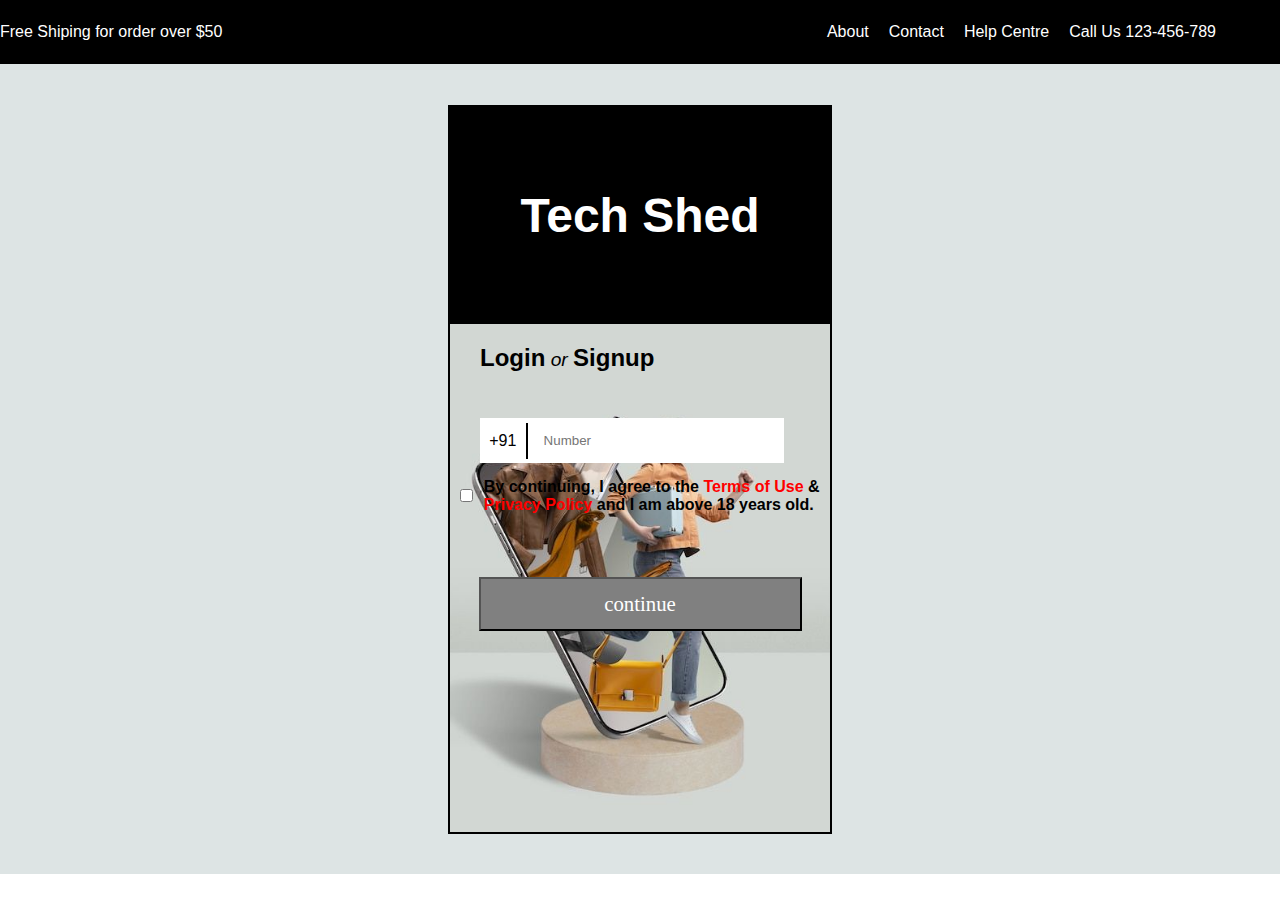
<file: login.html>
<!DOCTYPE html>
<html lang="en">
<head>
    <meta charset="UTF-8">
    <meta name="viewport" content="width=device-width, initial-scale=1.0">
    <title>Document</title>
    <link rel="stylesheet" href="style.css">
    <link rel="stylesheet" href="login.css">
</head>
<body>
    <header >
        <p>Free Shiping for order over $50</p>
        <ul>
        <li><a href="#">About</a></li>
        <li><a href="#">Contact</a></li>
        <li><a href="#">Help Centre</a></li>
        <li><a href="#">Call Us 123-456-789</a></li>
    </ul>
    </header>
    <div class="login-screen">
        <div class="login-box">
            <div class="login-box-head">
                <h1>Tech Shed</h1>
            </div>
            <div class="login-mob-num">
                <h2>Login<span> or </span> Signup</h2>
                <div class="login-number-box">
                    <div class="login-number-box-code">+91</div>
                    <div class="login-number-box-text">
                        <input type="number" name="" placeholder="Number" id=""></div>
                </div>
                <div class="login-mob-check">
                    <div class="login-mob-check-box"><input type="checkbox" name="" id=""></div>
                    <div class="login-mob-check-text">By continuing, I agree to the <span> Terms of Use </span> & <br>
                    <span>Privacy Policy </span> and I am above 18 years old.</div>
                </div>
                <div class="login-mob-btn-box">
                    <button>continue</button>
                </div>
            </div>
        </div>
    </div>
  
</body>
</html>
</file>
<file: style.css>
@import url('https://fonts.googleapis.com/css2?family=Bebas+Neue&family=Dancing+Script&family=Lato:ital,wght@0,100;0,300;0,400;0,700;0,900;1,100;1,300;1,400;1,700;1,900&family=Roboto+Condensed:ital,wght@0,100..900;1,100..900&family=Ubuntu:ital,wght@0,300;0,400;0,500;0,700;1,300;1,400;1,500;1,700&display=swap');

*{
    margin: 0;
    padding: 0;
    box-sizing: border-box;
    /* background-color: #f9fafa */
    font-family: sans-serif;
}
header{
    height: 5vw;
    width: 100%;
    background-color: black;
    display: flex;
    align-items: center;
    justify-content: space-between;
    margin-top: 0px;
}
header p{
    color: white;
}
header ul{
    list-style: none;
    display: flex;
    gap: 20px;
    margin-right: 5%;
    cursor: pointer;
   
    
}
header ul li a{
    color: white;
    text-decoration: none;
    font-size: 1rem;
   

}
header ul li a:hover{
    color: blue;
}

nav{
    display: flex;
    justify-content: space-between;
    height: 10vh;
    width: 100%;
    /* border: 2px solid black; */
    background-color: white;
}
nav .logo{
    font-size: 45px;
    font-weight: 600;
    font-family: Calibri;
    margin-left: 30px;
}
.logo a{
    text-decoration: none;
    color: black;
    cursor: default;
}
nav .icons{
    display: flex;
    gap: 30px;
    font-size: 21px;
    align-items: center;
    margin-right: 30px;
    cursor: pointer;
}
.usl{
    display: flex;
}

nav .icons .usl p a{
    text-decoration: none;
    color: black;
    

}

.menu{
    display: flex;
    height: 6vh;
    width: 100%;
    /* border: 2px solid black; */
    background-color: #dde4e4;
    position: sticky;
    top: 0px;
}
.menu ul{
    display: flex;
    list-style: none;
    gap: 20px;
    font-family: sans-serif;
    align-items: center;
    margin-left: 10px;
    cursor: pointer;
}

.menu ul li a{
    text-decoration: none;
    color: black;
    font-size: 20px;

}
.menu ul li a:hover{
    color: blue;
    
}
#main{
    display: flex;
    
}
@keyframes main-img-change {
    0% { background-image: url(image/photo4.jpg); }

     
      50% { background-image: url(image/bg-img6.jpg); }

      75%
      {
        background-image: url(image/bg-img6.jpg);
      }
    
}

#main .main-img{
    display: flex;
    width: 100%;
    height: 80vh;
    /* background-image: url(image/photo4.jpg); */
    background-repeat: no-repeat;
    background-size: cover;
    background-position: right; 
    flex-direction: column;
    animation: main-img-change 10s infinite linear;
}
#main .main-img .red-text{ 
    display: flex;
    justify-content: center;
    align-items: center;
    width: 10vw;
    height: 5vh;
    font-size: 20px;
    background-color: #D72D2D;
    color: white;
   margin-left: 9%;
    margin-top: 15vh;
}
#main .main-img .main-content{
    display: flex;
    font-size: 60px;
    font-weight: 600;
    color: black;
    font-family: sans-serif;
    /* margin-top: 25vh; */
    margin-left: 9%;
    /* -webkit-text-stroke: 2px;
    -webkit-text-stroke-color: black; */
}
#main .main-img .main-text{
    font-size: 25px;
    font-weight: 10;
    font-family:  sans-serif;
    margin-left: 9%;
}
.main-btn{
    display: flex;
    width: 12vw;
    height: 8vh;
    font-size: 20px;
    justify-content: center;
    align-items: center;
    margin-top: 2%;
    margin-left: 12%;
    border-radius: 25px;
    background-color: blueviolet;
    color: white;
    font-weight: 50;
    font-family: sans-serif;
    cursor: pointer;
}
#main .main-img a{
    text-decoration: none;
}

.main-btn:hover{
    color: blueviolet;
    background-color: white;
}

 /* Main 2 start here */
#main-2{
    height: 80vh;
    width: 100%;
    display: flex;
    justify-content: space-evenly;
    align-items: center;
    background-color: #dde4e4;
}
#main-2 .main2{
    width: 45%;
    height: 90%;
  
    
}
#img1{
    height: 100%;
    width: 100%;
     background-image: url(image/elephoto.avif);
    background-repeat: no-repeat;
    background-size: cover;
  
}
 
#img2{
    height: 100%;
    width: 100%;
    background-image: url(image/headphone1.avif);
    background-repeat: no-repeat;
    background-size: cover;
} 
#main-2 .main2-content{
    color: white;
    flex-direction: column;
    display: flex;
    margin-left: 30px;
    margin-top: 10%;
    
    
}
.main2-text{
    font-size: 30px;
    font-weight: 200;
 
    font-family: sans-serif;
    
}

.main2-dis{
    font-size: 50px;
    font-weight: 700;
    font-family: sans-serif;
}
.main2-btn{
    margin-top: 15px;
    display: flex;
    width: 20%;
    height: 6vh;
    border: .5px solid white;
    background-color: white;
    justify-content: center;
    align-items: center;
    color: black;
    font-weight: 100;
    font-size:3vh ;
    border-radius: 40px;
    cursor: pointer;
    font-family: sans-serif;
}
.main2-btn:hover{
    background-color: transparent;
}

/* main 3 start here */
.main-3{
    width: 100%;
    height: 40vh;
    display: flex;
    justify-content: center;
    align-items: center;
    background-color: #dde4e4;
}
.main3-box{
    display: flex;
    width: 93%;
    height: 80%;
   
    flex-direction: row;
    background-color: white;
}
.main3-child{
    display: flex;
    align-items: center;
    width: 25%;
    height: 100%;
    

}
.main3-child-img1{
    height: 40%;
    width: 30%;
    background-image: url(image/delivery-bike.png);
    background-size: contain;
    background-repeat: no-repeat;
    margin-left: 80px;
}
.main3-child-img2{
    height: 40%;
    width: 30%;
    
    background-image: url(image/complete.png);
    background-size: contain;
    background-repeat: no-repeat;
    margin-left: 20px;
}
.main3-child-img3{
    height: 40%;
    width: 30%;
    
    background-image: url(image/wallet.png);
    background-size: contain;
    background-repeat: no-repeat;
    margin-left: 20px;
}
.main3-child-img4{
    height: 40%;
    width: 30%;
  
    background-image: url(image/24-7.png);
    background-size: contain;
    background-repeat: no-repeat;
    margin-left: 20px;
}
.main3-child p{
    font-size: 1.5rem;
    font-family: sans-serif;
    font-weight: 700;
}


/* Main 4 start here */


.main-4{
    display: flex;
    height: 100vh;
    width: 100%;

    background-color: #dde4e4;
    justify-content: center;
    align-items: center;
}
.main4-box{
   
    height: 90%;
    width: 93%;
    /* border: 2px solid black; */
    background-color: white;
   
}
.main4-head{
    display: flex;
    justify-content: center;
    align-items: center;
    height: 10%;
    width: 100%;
    /* border: 2px solid black; */
    font-size: 2rem;
    font-weight: 600;
    font-family: sans-serif;

}
.main4-items{
    display: grid;
    height: 63vh;
    width: 85vw;
    grid-template-columns: repeat(7,20vw);
    overflow-x: scroll;
    /* border: 2px solid black; */
    gap: 15px;
    scrollbar-width: none;
    margin-left: 60px;
}
.main4-child{
    width: 100%;
    height: 100%;
    border: 2px solid #dde4e4;
    /* border: 2px solid black; */
    flex-direction: column;
    justify-content: center;
}
    

.main4-img1{
    width: 100%;
    height: 70%;
    /* border: 2px solid black; */
    background-image: url(image/tablet-1.avif);
    background-repeat: no-repeat;
    background-size: cover;
    border-radius: 50%;
     /* border: 2px solid black; */
    
}
.main4-img1:hover{
    background-size: 104%;
}
.main4-img2{
    width: 100%;
    height: 70%;
    /* border: 2px solid black; */
    background-image: url(image/tablet-2.avif);
     background-repeat: no-repeat;
    background-size: cover;
    border-radius: 50%;
}
.main4-img2:hover{
    background-size: 104%;
}
.main4-img3{
    width: 100%;
    height: 70%;
    /* border: 2px solid black; */
    background-image: url(image/tv.avif);
     background-repeat: no-repeat;
    background-size: cover;
    border-radius: 50%;
}
.main4-img3:hover{
    background-size: 104%;
}
.main4-img4{
    width: 100%;
    height: 70%;
    /* border: 2px solid black; */
    background-image: url(image/wrist.avif);
     background-repeat: no-repeat;
    background-size: cover;
    border-radius: 50%;
}
.main4-img4:hover{
    background-size: 104%;
}
.main4-img5{
    width: 100%;
    height: 70%;
    /* border: 2px solid black; */
    background-image: url(image/smartwatch.png);
     background-repeat: no-repeat;
    background-size: cover;
    border-radius: 50%;
}
.main4-img5:hover{
    background-size: 104%;
}
.main4-img6{
    width: 100%;
    height: 70%;
    /* border: 2px solid black; */
    background-image: url(image/earbuds.png);
     background-repeat: no-repeat;
    background-size: cover;
    border-radius: 50%;
}
.main4-img6:hover{
    background-size: 104%;
}
.main4-img7{
    width: 100%;
    height: 70%;
    /* border: 2px solid black; */
    background-image: url(image/powerbank.png);
     background-repeat: no-repeat;
    background-size: cover;
    border-radius: 50%;
}
.main4-img7:hover{
    background-size: 104%;
}

.main4-content{
    flex-direction: column;
    width: 100%;
    height: 30%;
    /* border: 2px solid black; */
    font-size: 1.3rem;
    font-weight: 100;
    font-family: Arial, Helvetica, sans-serif;
    margin-left: 20px;
    
}
.main4-btn{
    width: 100%;
    height: 20%;
    /* border: 2px solid black; */
    display: flex;
    justify-content: center;
    align-items: center;
}
.main4-btn button{
    background-color: blueviolet;
    border: .5px solid blueviolet;
    color: white;
    width: 15vw;
    height: 8vh;
    border-radius: 30px;
    font-size: 1.1rem;
    cursor: pointer;
}
.main4-btn button:hover{
    background-color: white;
    color: blueviolet;
}
.main4-price{
    color: blueviolet;

   
}
.main4-price span{
    text-decoration: line-through;
}
/* Main 5 starts here */
.main-5{
    width: 100%;
    height: 120vh;
    display: flex;
    justify-content: center;
    align-items: center;
    background-color: #dde4e4;
}
.main-5 .main5-box{
    width: 94%;
    height: 95%;
   
    background-color: white;
}
.main-5 .main5-box .main5-head{
    height: 10%;
    width: 100%;
   
    font-size: 2rem;
    font-family: sans-serif;
    display: flex;
    justify-content: center;
    align-items: center;
}
.main5-content{
    width: 100%;
    height: 90%;

    flex-direction: column;
}
.main5-content1{
    width: 100%;
    height: 50%;
    display: flex;
    justify-content: space-evenly;
    align-items: center;
}
.main5-content2{
    width: 100%;
    height: 50%;
    display: flex;
    justify-content: space-evenly;
    align-items: center;
}
.main5-content1 .main5-child{
    margin-top: 2vh;
    width: 18%;
    height: 95%;
}
.main5-content1-img1{
    width: 100%;
    height: 75%;
    border-radius: 50%;
    background-image: url(image/samsung-lap.jpg);
    background-size: cover;
    background-repeat: no-repeat;
    background-position: center;
      cursor: pointer;
}
.main5-content1-img1:hover{
    background-size: 140%;
}
.main5-content1-img2{
    width: 100%;
    height: 75%;
    border-radius: 50%;
    background-image: url(image/samsung-4.jpg);
    background-size: cover;
    background-repeat: no-repeat;
    background-position: center;
      cursor: pointer;
}
.main5-content1-img2:hover{
    background-size: 104%;
}
.main5-content1-img3{
   width: 100%;
    height: 75%;
    border-radius: 50%;
    background-image: url(image/drone.png);
    background-color: black;
    background-size: contain;
    background-repeat: no-repeat;
    background-position: center;
      cursor: pointer;
}
.main5-content1-img3:hover{
    background-size: 104%;
}
.main5-content1-img4{
   width: 100%;
    height: 75%;
    border-radius: 50%;
     background-image: url(image/tag.png);
    background-color: blueviolet;
    background-size: contain;
    background-repeat: no-repeat;
    background-position: center;
      cursor: pointer;
}
.main5-content1-img4:hover{
    background-size: 104%;
}
.main5-content1-img5{
    width: 100%;
    height: 75%;
    border-radius: 50%;
    background-image: url(image/tablet.png);
    background-color: black;
    background-size: contain;
    background-repeat: no-repeat;
    background-position: center;
      cursor: pointer;
}
.main5-content1-img5:hover{
    background-size: 104%;
}
.main5-content2 .main5-child{
    margin-top: 2vh;
    width: 18%;
    height: 95%;
  

}
.main5-child h2{
    width: 100%;
    margin-top: 2vh;
    display: flex;
    justify-content: center;
     cursor: pointer;
   
}
.main5-content2-img1{
    width: 100%;
    height: 75%;
    border-radius: 50%;
    background-image: url(image/favorites.png);
    background-color: blue;
    background-size: contain;
    background-repeat: no-repeat;
    background-position: center;
      cursor: pointer;
}
.main5-content2-img1:hover{
    background-size: 104%;
}
.main5-content2-img2{
   width: 100%;
    height: 75%;
    border-radius: 50%;
    background-image: url(image/sam-tv.webp);
    background-color: black;
    background-size: contain;
    background-repeat: no-repeat;
    background-position: center;
      cursor: pointer;
}
.main5-content2-img2:hover{
    background-size: 104%;
}
.main5-content2-img3{
   width: 100%;
    height: 75%;
    border-radius: 50%;
    background-image: url(image/wearable.png);
    background-color: black;
    background-size: contain;
    background-repeat: no-repeat;
    background-position: center;
      cursor: pointer;
}
.main5-content2-img3:hover{
    background-size: 104%;
}
.main5-content2-img4{
   width: 100%;
    height: 75%;
    border-radius: 50%;
    background-image: url(image/speaker.png);
    background-color: black;
    background-size: contain;
    background-repeat: no-repeat;
    background-position: center;
      cursor: pointer;
}
.main5-content2-img4:hover{
    background-size: 104%;
}
.main5-content2-img5{
   width: 100%;
    height: 75%;
    border-radius: 50%;
    background-image: url(image/headphones.png);
    background-color: black;
    background-size: contain;
    background-repeat: no-repeat;
    background-position: center;
      cursor: pointer;
}
.main5-content2-img5:hover{
    background-size: 95%;
}

/* Main 6 Starts */
.main-6{
    width: 100%;
    height: 80vh;
    display: flex;
    justify-content: center;
    align-content: center;
    background-color: #dde4e4;

}
.main6-box{
    width: 94%;
    height: 89%;
    display: flex;
    background-color: white;
    

}
.main6-img{
    width: 63%;
    height: 100%;
    background-image: url(image/laptopAst.png);
    background-size: contain;
    background-repeat: no-repeat;
    
}
.main6-content {
    width: 37%;
    color: black;
   display: flex;
   flex-direction: column;
   margin-top: 11vh;  
   
   
}
.main6-content .main6-text{
   font-size: 2rem;
   font-weight: 700;
   margin-left: 8vw;
   margin-bottom: 10px;
}
.main6-price{
    font-size: 6rem;
    margin-left: 8vw;
    font-weight: 700;
    margin-bottom: 10px;
    
}
.main6-small{
    font-size: 1.5rem;
    font-weight: 100;
    margin-left: 8vw;
    margin-bottom: 10px;
}
.main6-btn{
    display: flex;
    height: 7vh;
    width: 10vw;
    border: 2px solid blueviolet;
    background-color: blueviolet;
    font-size: 1.5rem;
    font-weight: 30;
    color: white;
    justify-content: center;
    align-items: center;
    margin-left: 12vw;
    margin-top: 3vh;
    border-radius: 30px;
    cursor: pointer;
}
.main6-btn:hover{
    color: blueviolet;
    background-color: white;
}
/* Main 7 Starts Here */
.main-7{
    width: 100%;
    height: 100vh;
    display: flex;
    justify-content: center;
    align-items: center;
    background-color: #dde4e4;
}
.main7-box{
    width: 94%;
    height: 97%;
    background-color: white;
}
.main7-head{
    width: 100%;
    height: 10%;
    font-size: 2.3rem;
    font-family: sans-serif;
    display: flex;
    justify-content: center;
    align-items: center;
    font-weight: bold;
}
.main7-content{
    width: 85vw;
    height: 63vh;
    display: grid;
    grid-template-columns: repeat(7,20vw);
    overflow-x: scroll;
    gap: 15px;
    scrollbar-width: none;
    margin-left: 60px;
}


.main7-child{
    width: 20vw;
    height: 100%;
    background-image: url();
    border: 1px solid #dde4e4;
    cursor: pointer;
}
.main7-img1{
    width: 100%;
    height: 70%;
    background-image: url(image/watch1.avif);
    background-size: contain;
    background-position:center;
    border-radius: 50%;
    background-repeat: no-repeat;

}
.main7-img1:hover{
    background-size: 104%;
}
.main7-img2{
    width: 100%;
    height: 70%;
    background-image: url(image/laptop1.avif);
    background-size: contain;
    background-position:center;
    border-radius: 50%;
    background-repeat: no-repeat;

}
.main7-img2:hover{
    background-size: 104%;
}
.main7-img3{
    width: 100%;
    height: 70%;
    background-image: url(image/phone1.avif);
    background-size: contain;
    background-repeat: no-repeat;
    background-position:center;
    border-radius: 50%;
}
.main7-img3:hover{
    background-size: 104%;
}
.main7-img4{
    width: 100%;
    height: 70%;
    background-image: url(image/glass1.avif);
    background-size: contain;
    background-position:center;
    border-radius: 50%;
        background-repeat: no-repeat;

}
.main7-img4:hover{
    background-size: 104%;
}
.main7-img5{
    width: 100%;
    height: 70%;
    background-image: url(image/milap.png);
    background-size: contain;
    background-position:center;
    background-repeat: no-repeat;
    border-radius: 50%;
}
.main7-img5:hover{
    background-size: 90%;
}
.main7-img6{
    width: 100%;
    height: 70%;
    background-image: url(image/gamingpc2.png);
    background-size: contain;
    background-position:center;
    background-repeat: no-repeat;
    border-radius: 50%;
}
.main7-img6:hover{
    background-size: 104%;
}
.main7-img7{
    width: 100%;
    height: 70%;
    background-image: url(image/lenovo.png);
    background-size: contain;
    background-position:center;
    background-repeat: no-repeat;
    border-radius: 50%;
}
.main7-img7:hover{
    background-size: 104%;
}
.main7-text{
    width: 100%;
    height: 30%;
    flex-direction: column;
    padding-left: 10px;
}
.main7-text p{
    font-size: 1.3rem;
    font-weight: 500;
}
.main7-price{
    color: blueviolet;
    font-size: 1.3rem;
}
.main7-price span{
    text-decoration: line-through;
}
.main7-last{
    display: flex;
    width: 100%;
    height: 20%;
    align-items: center;
    justify-content: center;
    
}
.main7-btn{
    display: flex;
    height: 7vh;
    width: 13vw;
    border: 2px solid blueviolet;
    background-color: blueviolet;
    font-size: 1rem;
    font-weight: 30;
    color: white;
    justify-content: center;
    align-items: center;
    margin-top: 3vh;
    border-radius: 30px;
    cursor: pointer;
}
.main7-btn:hover{
    color: blueviolet;
    background-color: transparent;
}
.main-8{
    width: 100%;
    height:80vh ;
    background-color: #dde4e4;
    display: flex;
    justify-content: center;
    align-items: center;
}
.main8-box{
    width: 94%;
    height: 90%;
    background-color: white;
    display: flex;
}
.main8-content{
    width: 40%;
    height: 100%;
    flex-direction: column;
    display: flex;
}
.main8-img{
    width: 60%;
    height: 100%;
    background-image: url(image/drone1.jpg);
    background-size: cover;
    background-repeat: no-repeat;
    justify-content: right;
    
}
.main8-redhead{
    display:flex;
    background-color: rgb(202, 23, 23);
    font-size: 1.4rem;
    width: 13vw;
    justify-content: center;
    color: white;
    font-family: sans-serif;
    font-weight: 100;
    margin-top: 9vh;
    margin-left: 4vw;
}
.main8-text{
    font-size: 1.8rem;
    font-weight: 600;
    margin-left: 3.5vw;
    margin-top: 18px;
}
.main8-dis{
    font-size: 6.5rem;
    margin-left: 2vw;
    margin-top: 18px;
    font-weight: 600;
}
.main8-dis span{
    color: blueviolet;
}
.main8-smalltext{
    font-size: 1.2rem;
    margin-left: 4vw;
    margin-top: 18px;
}
.main8-last{
    height: 20%;
    display: flex;
    justify-content: center;
    align-items: center;
}
.main8-btn{
    width: 12vw;
    height: 7vh;
    border: 2px solid blueviolet;
    background-color: blueviolet;
    border-radius: 30px;
    font-size: 1.5rem;
    color: white;
    display: flex;
    align-items: center;
    justify-content: center;
    cursor: pointer;
}
.main8-btn:hover{
    color: blueviolet;
    background-color: white;
}
/* Main 9 Starts here */
.main-9{
    width: 100%;
    height: 50vh;
    background-color: #dde4e4;
    display: flex;
    justify-content: center;
    align-items: center;
}
 .main9-box{
    width: 94%;
    height: 90%;
    background-color: white;
}
.main9-head{
    width: 100%;
    height: 25%;
    font-size: 2.5rem;
    display: flex;
    justify-content: center;
    align-items: center;
    font-weight: bold;
}
.main9-content{
    width: 100%;
    height: 70%;
    display: flex;
    justify-content: center;
    align-items: center;
}
.main9-child{
    width: 18%;
    height: 70%;
    border: .5px solid #dde4e4;
    display: flex;
    justify-content: center;
    align-items: center;
    font-size: 1.7rem;
    font-weight: 800;
    color: #dde4e4;
    font-family: Arial, Helvetica, sans-serif;
}
/* Main 10 starts here */
.main-10{
    width: 100%;
    height: 50vh;
    background-color: #dde4e4;
    display: flex;
    justify-content: center;
    align-items: center;
}
.main10-box{
    width: 94%;
    height: 90%;
    background-color: rgb(89, 43, 226);
}
.main10-head{
    width: 100%;
    height: 25%;
}
.main10-news{
    font-size: 2rem;
    font-weight: bold;
    color: white;
    display: flex;
    justify-content: center;
    margin-top: 40px;
}
.main10-text{
    color: white;
    font-size: 3rem;
    display: flex;
    justify-content: center;
    font: caption;
    margin-top: 10px;
}
.main10-mid{
    width: 100%;
    height: 35%;
    flex-direction: column;
    display: flex;
    
}
.main10-emailtext{
    font-size: 1.2rem;
    margin-left: 26vw;
    color: white;
    margin-top: 10px;
}
.main10-emailsearch input{
    width: 30vw;
    height:7vh;
    border-radius: 20px;
    background-color: transparent;
    border: .5px solid white;
    margin-right: 20px;
    padding-left: 20px;
    
}
.main10-emailsearch{
    display: flex;
    justify-content: center;
    margin-top: 10px;
}
.main10-btn{
    width: 12vw;
    height: 7vh;
    color: white;
    background-color: black;
    display: flex;
    justify-content: center;
    align-items: center;
    border-radius:30px;
    cursor: pointer;
}
.main10-btn:hover{
    color: black;
    background-color: white;
}
.main10-bottom{
    display: flex;
    padding-left: 26vw;
    color: white;
}
.main10-bottom input{
    margin-right: 20px;
    width: 20px;
    height: 20px;
    cursor: pointer;
}
.main-11{
    width: 100%;
    height: 60vh;
    background-color: #dde4e4;
    display: flex;
    justify-content: center;
    align-items: center;
}
.main11-box{
    width:94%;
    height: 90%;
    background-color: white;
    display: flex;
}
.main11-content{
    width: 40%;
    height: 100%;
    background-color: black;
}
.main11-img{
    width: 60%;
    height: 100%;
    background-image: url(image/laptop-mic.jpg);
    background-repeat: no-repeat;
    background-size: cover;
    background-position: center;
}
.main11-contenthead{
    width: 100%;
    height: 40%;
    font-size: 2rem;
    display: flex;
    justify-content: center;
   padding-top: 10vh;
    font-weight: bold;
    color: white;
}
.main11-contenttext{
    width: 100%;
    height: 20%;
    font-size: 1.2rem;
    font-weight: 400;
    color: white;
    display: flex;
    padding-left: 8.5vw;
}
.main11-contentlast{
    width: 100%;
    height: 30%;
}
.main11-btn{
    width: 15vw;
    height: 7vh;
    border-radius: 30px;
    display: flex;
    justify-content: center;
    align-items: center;
    border: 2px solid blueviolet;
    color: blueviolet;
    margin-left: 8vw;
    background-color: white;
    cursor: pointer;
}
.main11-btn:hover{
    color: white;
    background-color: blueviolet;
}
footer{
    width: 100%;
    height: 100vh;
    background-color: #dde4e4;
    display: flex;
    justify-content: center;
    
}
.footer-box{
    width: 94%;
    height: 90%;
    background-color: white;
    

}
.footer-section-box {
    display: flex;
    width: 100%;
    height: 70%;

}
.footer-section{ 
    width: 25%;
    height: 100%;
}
.footer-head{
    font-size: 1.7rem;
    font-weight: 700;
    display: flex;
    justify-content: center;
    margin-top: 5vh;
    margin-bottom: 5vh;
}
.footer-text{
    display: flex;
    margin-left: 9.1vw;
    font-size: 1.1rem;
    margin-top: 10px;
}
.footer-text a{
    text-decoration: none;
    color: black;
}
.footer-cs{
    margin-left:4vw;
}
.footer-sl{
    margin-left: 5vw;
}
.footer-icon-box{
    width: 100%;
    height: 30%;

}
.footer-icon-text{ 
    width: 100%;
    height: 20%;
    display: flex;
    justify-content: center;
    font-size: 1.1rem;
    align-items: center;
    font-style: italic;
   
}
.footer-payment-icon{
    width: 100%;
    height: 80%;
    display: flex;
    justify-content: center;
    align-items: center;
    
}
.footer-pay-child{
    width: 90%;
    height: 100%;
    display: flex;
    align-items: center;
    column-gap: 40px;
    justify-content: center;
}
.pay-icon{
    width: 5vw;
    height: 7vh;
}
.pay-img1{
    background-image: url(image/rupay.png);
    background-repeat: no-repeat;
    background-size: cover;
    background-position: center;
}
.pay-img2{
    background-image: url(image/americanexpress.avif);
    background-repeat: no-repeat;
    background-size: cover;
    background-position: center;
}
.pay-img3{
    background-image: url(image/mastercard.avif);
    background-repeat: no-repeat;
    background-size: cover;
    background-position: center;
}
.pay-img4{
    background-image: url(image/Visa.avif);
    background-repeat: no-repeat;
    background-size: cover;
    background-position: center;
}
.pay-img5{
    background-image: url(image/paytm.png);
    background-repeat: no-repeat;
    background-size: cover;
    background-position: center;
}.pay-img6{
    background-image: url(image/phonpe.png);
    background-repeat: no-repeat;
    background-size: cover;
    background-position: center;
}
.pay-img7{
    background-image: url(image/googlepay.png);
    background-repeat: no-repeat;
    background-size: cover;
    background-position: center;
}
.pay-img8{
    background-image: url(image/PayPal.avif);
    background-repeat: no-repeat;
    background-size: cover;
    background-position: center;
}
#check-bar i{
    font-size: 25px;
   /* display: none; */
   position: absolute;
   z-index: 1;
   /* border: 2px solid black; */
   text-align: right;
   display: none;
}
#check{
    display: none;
}
@media (max-width:430px) {
        header ul{
            display: none;
        }
        .usl{
            display: none;
        }
        .icons i:nth-of-type(2){
            display: none;
        }
        .menu{
            display: none;
        }
        .menu ul{
           display: none;
          
        } 
        nav .logo{
            font-size: 40px;
            margin-left: 10px;
        }
        nav .icons{
            margin-right: 60px;
        }
        #main .main-img .main-content{
            font-size: 40px;
        }
        #main .main-img .main-text{
            margin-top: 5%;
            font-size: 24px;
        }
        #main .main-img .red-text{
            width: 30vw;
        }
        .main-btn{
            width: 40vw;
            margin-top: 10%;
            margin-left:30% ;
        }
        #main-2{
         height: 170vh;
         width: 100%;
         flex-direction: column;
        }
        #main-2 .main2{
        width: 94%;
        margin-top: 10%;
        }
        #img1{
        background-position: center;
        }
         #img2{
         background-position: center;
        }
        .main-3{
            height: 80vh;
            
        }
        .main3-box{
            display: grid;
            grid-template-columns: repeat(2,50%);
        }
        .main3-child{
            /* border: 2px solid black; */
            width: 100%;
            flex-direction: column;
            padding-top: 40px;
            
        }
        .main3-child-img1{
            margin-left: 0px;
            margin-right: 20px;
        }
        .main3-child-img2{
            margin-left: 0px;
            margin-right: 20px;
        }
        .main3-child-img3{
            margin-left: 0px;
            margin-right: 20px;
        }
        .main3-child-img4{
            margin-left: 0px;
            margin-right: 20px;
        }
        .main4-items{
            width: 80%;
            margin-left: 20px;
            grid-template-columns: repeat(7,70vw);
        }
        .main4-content{
            margin-left: 2px;
        }
        
        .main4-btn button{
            width: 40vw;
        }
        
        .main5-content1{
            /* border: 2px solid black; */
            display: grid;
            grid-template-columns: repeat(5,60vw);
            overflow-x: scroll;
            scrollbar-width: none;
            gap: 20px;
            
        }
        .main5-content1 .main5-child{
            width: 60vw;
            height: 50vh;
            margin-left: 15px;
            padding-right: 10px;
        }
        .main5-content1-img1{
            height: 70%;
        }
        .main5-content1-img2{
            height: 70%;
        }
        .main5-content1-img3{
            height: 70%;
        }
        .main5-content1-img4{
            height: 70%;
        }
        .main5-content1-img5{
            height: 70%;
        }
        .main5-content2{
            /* border: 2px solid black; */
            display: grid;
            grid-template-columns: repeat(5,60vw);
            overflow-x: scroll;
            scrollbar-width: none;
            gap: 20px;
            
        }
        .main5-content2 .main5-child{
            width: 100%;
            height: 90%;
            margin-left: 15px;
            padding-right: 10px;
        }
        .main5-content2-img1{
            height: 70%;
        }
        .main5-content2-img2{
            height: 70%;
        }
        .main5-content2-img3{
            height: 70%;
        }
        .main5-content2-img4{
            height: 70%;
        }
        .main5-content2-img5{
            height: 70%;
        }
        .main-6{
            height: 120vh;
        }
        .main6-box{
            height: 90%;
            flex-direction: column;
        }
        .main6-img{
            width: 100%;
            height: 35%;
        }
        .main6-content{
            width: 100%;
            height: 65%;
            margin-top: 20px;
        } 
        .main6-text{
            margin-left: 40%;
        }
        .main6-btn{
            width: 30%;
        }
        .main7-content{
            grid-template-columns: repeat(7,70vw);
            margin-left: 10px;
        }
        .main7-child{
            width: 70vw;
        }
        .main7-btn{
            width: 30%;
        }
        .main-8{
            height: 120vh;
        }
        .main8-box{
            flex-direction: column;
        }
        .main8-content{
            height: 60%;
            width: 100%;
        }
        .main8-img{
            width: 100%;
            height: 50%;
        }
        .main8-redhead{
            width: 50%;
            font-size: 18px;
            margin-top: 4vh;
            
        }
        .main8-text{
            font-size: 20px;
            margin-left: 13vw;
            
        }
        .main8-dis {
            display: flex;
            justify-content: center;
            font-size: 4rem;
            margin-left: 2vw;
            margin-top: 11px;
            font-weight: 600;
        }
        .main8-smalltext {
              font-size: 1rem;
             margin-left: 14vw;
             
        }
        .main8-btn{
            width: 30%;
        }
        .main8-img{
            height: 40%;
        }
        .main-9{
            height: 180vh;
        }
        .main9-content{
            display: grid;
            grid-template-rows: repeat(5,20vh);
            gap: 20px;
        }
        .main9-child{
            width: 80vw;
            height: 20vh;
        }
        .main-10{
            height: 80vh;
        }
        .main10-text{
            margin-left: 20px;
        }
        .main10-emailtext{
            margin-left: 25px;
        }
        .main10-emailsearch input{
           width: 40vh;
        }
        .main10-btn{
            width: 22vw;
        }
        .main10-bottom{
            padding-left: 7vw;
        }
        .main10-bottom input{
            width: 15px;
        }
        .main-11{
       height: 100vh;
        }
        .main11-box{
            flex-direction: column;
        }
        .main11-content{
         width: 100%;
         height: 50%;
         background-color: black;
        }
        .main11-img{
       width: 100%;
       height: 50%;
       background-size: contain;
       background-position: center;
     }
     .main11-contenthead {
     font-size: 1.5rem;
        padding-top: 6vh;
        }
    .main11-contenttext {
     font-size: 1.2rem;
     padding-left: 15vw;
    }
    .main11-btn {
    width: 45vw;
    height: 8vh;
    margin-left: 21vw;
    }
    .footer-head {
    font-size: 1.2rem;
    justify-content: center;
    margin-top: 5vh;
    margin-bottom: 5vh;
    margin-left: 15px;
}
.footer-text a {
    font-size: .8rem;
}
.footer-pay-child{
    column-gap: 20px;
    overflow-x: scroll;
}
.pay-img3{
    display: none;
} .pay-img7{
    display: none;
}
 .pay-img8{
    display: none;
}
.pay-img6{
    display: none;
}
.pay-img1{
    width: 20%;
} 
.pay-img2{
   width: 20%;
} 
.pay-img5{
    width: 20%;
}
 .pay-img4{
    width: 20%;
}

  

        



        #check-bar i{
            display: flex;
            margin-top: 35px;
            margin-left: 90%;
            
        }
        #check:checked~#check-bar i{
             margin-top: 35px;
        }
        #check:checked~.menu{
            display: block;
            top: 10px;

        }
        #check:checked~.menu ul {
            display: block;
            position: absolute;
            z-index: 10;  
            width: 98%;
            height: 50vh; 
            text-align: center;
            line-height: 30px;
            background-color: black;
            box-shadow: 5px 5px 10px beige;
            margin-left: 2px;
               
     }
     #check:checked~.menu ul li{
        border-bottom: 1px solid white;
        height: 34px;
     }
     #check:checked~.menu ul li a{
        color: white;
     }
     /* #check:checked~ header p{
        display: none;
     }
     #check:checked~ header{
        position: absolute;
        z-index: 10;
        width: 98%;
        height: 10vh;
        margin-top: 371px;
        margin-left: 2px;
     } */
     /* #check:checked~ header ul{
        display: flex;
         gap: 0px;
        margin-right: 0%;
        margin-left: 10px;
        cursor: pointer;
        background-color: black;
     } */
     /* #check:checked~ header ul li{
        gap: 5px;
       
        margin-right: 15px;
     }
        */
      
         
}
</file>
<file: login.css>
.login-screen{
    width: 100%;
    height: 90vh;
    background-color: #dde4e4;

    display: flex;
    justify-content: center;
    align-items: center;
}
.login-box{
    width: 30%;
    height: 90%;
    border: 2px solid black;
    background-color: purple;
    
    

}
.login-box-head{
    width: 100%;
    height: 30%;
    border: 2px solid black;
    display: flex;
    justify-content: center;
    align-items: center;
    background-color: black;
}
.login-box-head h1{
    font-size: 3rem;
    font-weight: 700;
    color: white;
}
.login-mob-num{
    width: 100%;
    height: 70%;
    flex-direction: column;
    background-image: url(image/online-shop.jpg);
    background-size: cover;
    padding-top: 20px;
    background-repeat: no-repeat;
    background-position: center;
    
}
.login-mob-num h2{
    font-weight: 600;
    margin-left: 30px;
    width: 100%;
    height: 6vh;
}
.login-mob-num h2 span{
    font-size: 1.2rem;
    font-style: italic;
    font-weight: 100;
}
.login-number-box{
    width: 80%;
    height: 5vh;
    margin-top: 20px;
    margin-left: 30px;
    background-color: white;
    display: flex;
}
.login-number-box-code{
    width: 15%;
    height: 100%;
    display: flex;
    justify-content: center;
    align-items: center;
}
.login-number-box-text{
    width: 85%;
    height: 100%;
    display: flex;
    align-items: center;
}
.login-number-box-text input{
    width: 100%;
    height: 80%;
    padding-left: 16px;
    border-style: none;
    border-left: 2px solid black;
}
.login-mob-check{
    display: flex;
    justify-content: space-evenly;
    margin-top: 15px;
    width: 100%;
    height: 9vh;
}
.login-mob-check-text{
    font-size: 1rem;
    font-weight: 600;
}
.login-mob-check-text span{
    color: red;
}
.login-mob-check-box{
    margin-top: 10px;  
}
.login-mob-check-box input {
    cursor: pointer;;
}
.login-mob-btn-box{
    width: 100%;
    height: 10vh;
    display: flex;
    justify-content: center;
    align-items: center;

}
.login-mob-btn-box button{
    width: 85%;
    height: 6vh;
    background-color: grey;
    color: white;
    font-family: Georgia, 'Times New Roman', Times, serif;
    font-size: 1.3rem;
    cursor: pointer;
}
.login-mob-btn-box button:hover{
    background-color: red;
}
</file>
